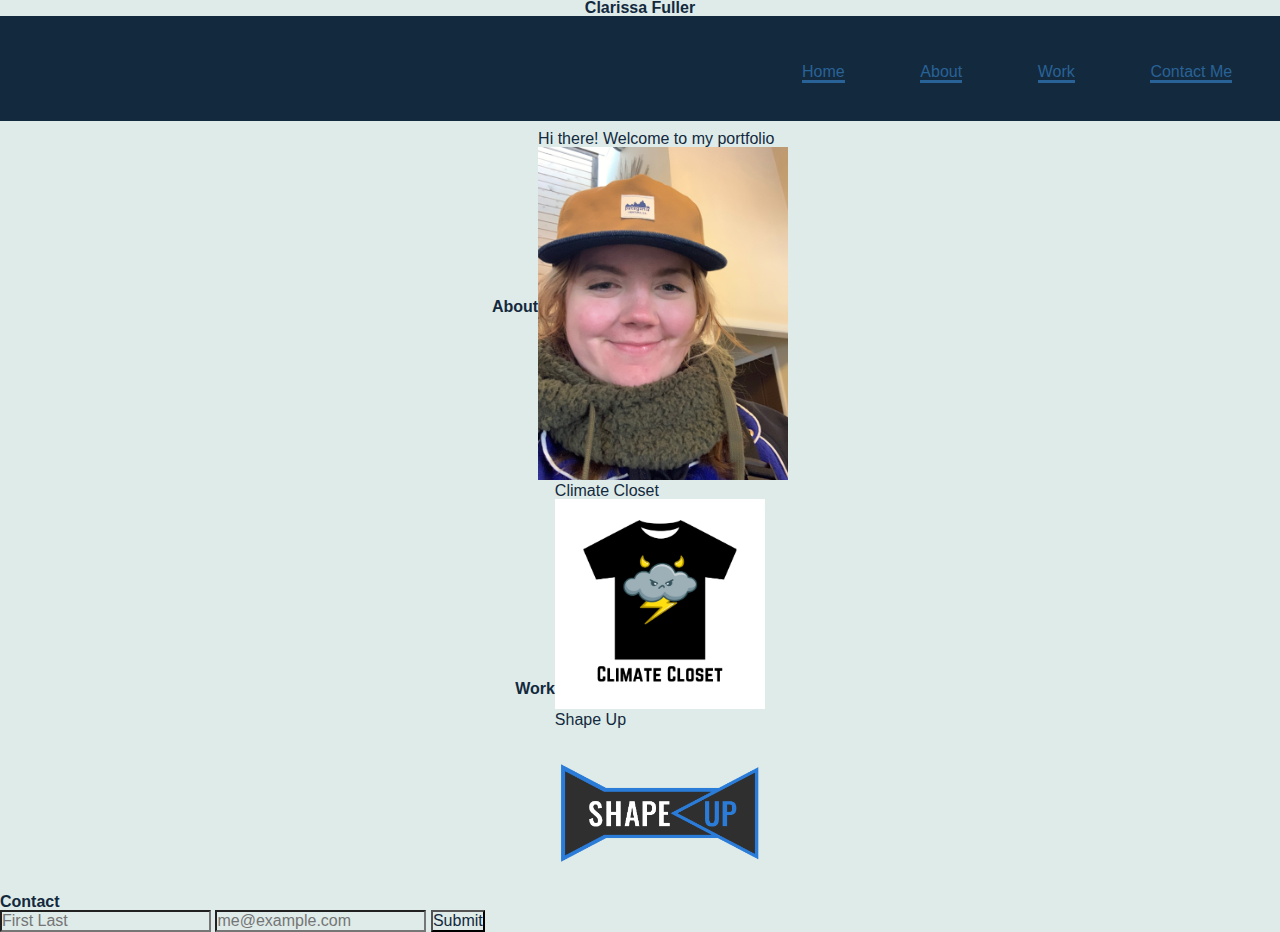
<file: index.html>
<!DOCTYPE html>
<html lang="en">
  <head>
    <meta charset="UTF-8" />
    <meta name="viewport" content="width=device-width, initial-scale=1.0" />
    <title>My Portfolio</title>
    <link rel="stylesheet" href="./assets/reset.css" />
    <link rel="stylesheet" href="./assets/style.css" />
  </head>
  <body>
    <header id="home">
      <h1>Clarissa Fuller</h1>
      <nav>
        <a href="#home">Home</a>
        <a href="#about">About</a>
        <a href="#work">Work</a>
        <a href="#contact">Contact Me</a>
      </nav>
    </header>
    <main>
      <div id="about">
        <div class="word-box">
          <h2>About</h2>
        </div>
        <div id="about-info">
          <p>Hi there! Welcome to my portfolio</p>
          <img id="self-pic" src="./assets/images/IMG_0048.jpg" alt="self" />
        </div>
      </div>
      <div id="work">
        <div class="word-box">
          <h2>Work</h2>
        </div>
        <div id="project">
          <div id="project-1-card">
            <p>Climate Closet</p>
            <a href="https://sentuhxd.github.io/climate-closet/">
              <img
                id="climate-closet-logo"
                src="./assets/images/climate-closet-logo.png"
                alt="climate closet logo"
            /></a>
          </div>
          <div id="project-2-card">
            <p>Shape Up</p>
            <a href="https://shape-up-4300c0d6cf80.herokuapp.com/">
              <img
                id="climate-closet-logo"
                src="./assets/images/shapeup2.png"
                alt="shape up logo"
            /></a>
          </div>
        </div>
      </div>
      <div id="contact">
        <div class="word-box">
          <h2>Contact</h2>
        </div>
        <form id="contact-form">
          <input id="username" type="text" placeholder="First Last" />
          <input id="email" type="text" placeholder="me@example.com" />
          <button type="submit">Submit</button>
        </form>
      </div>
    </main>
  </body>
</html>
</file>
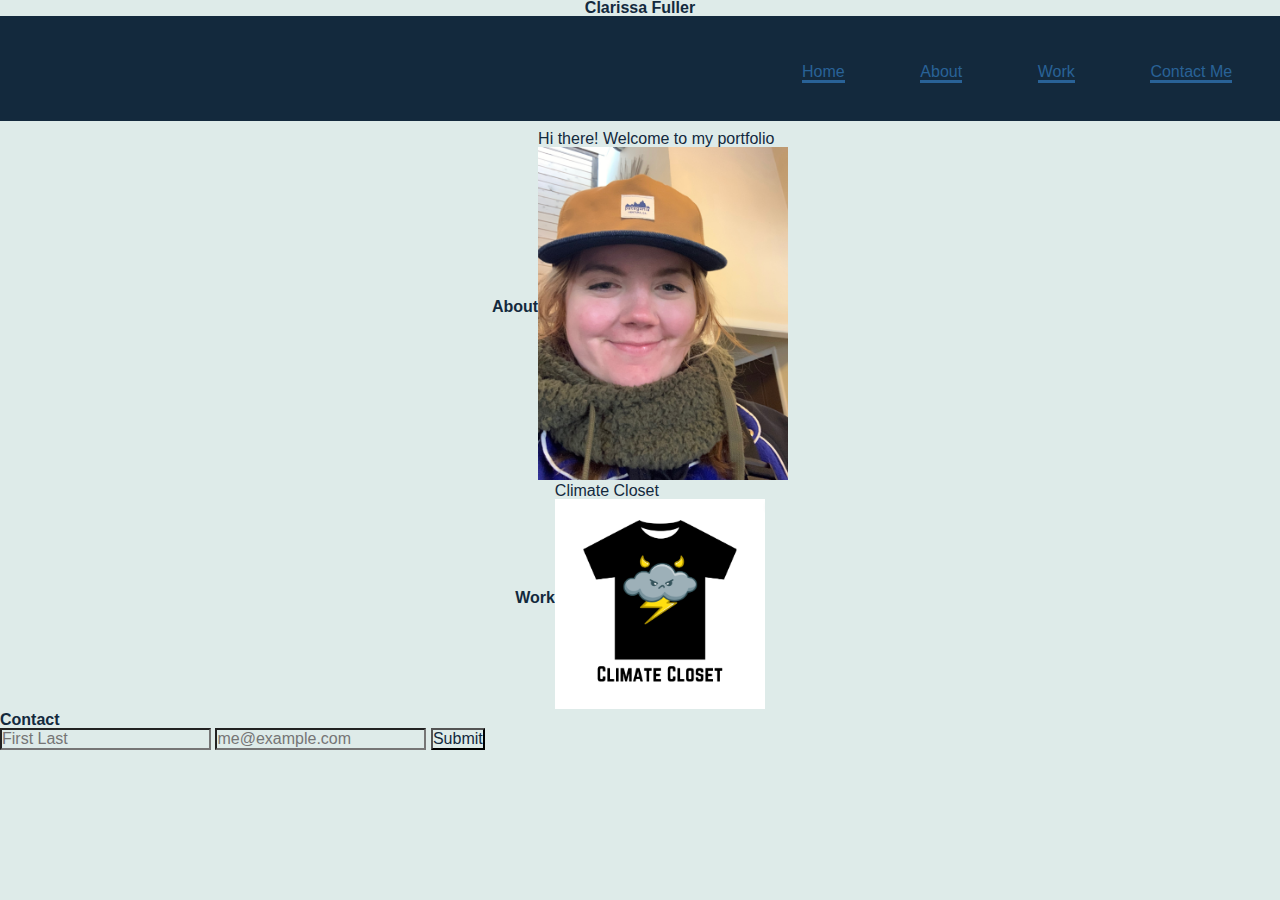
<file: index2.html>
<!DOCTYPE html>
<html lang="en">
  <head>
    <meta charset="UTF-8" />
    <meta name="viewport" content="width=device-width, initial-scale=1.0" />
    <title>My Portfolio</title>
    <link rel="stylesheet" href="./assets/reset.css" />
    <link rel="stylesheet" href="./assets/style.css" />
  </head>
  <body>
    <header id="home">
      <h1>Clarissa Fuller</h1>
      <nav>
        <a href="#home">Home</a>
        <a href="#about">About</a>
        <a href="#work">Work</a>
        <a href="#contact">Contact Me</a>
      </nav>
    </header>
    <main>
      <div id="about">
        <div class="word-box">
          <h2>About</h2>
        </div>
        <div id="about-info">
          <p>Hi there! Welcome to my portfolio</p>
          <img id="self-pic" src="./assets/images/IMG_0048.jpg" alt="self" />
        </div>
      </div>
      <div id="work">
        <div class="word-box">
          <h2>Work</h2>
        </div>
        <div id="project">
          <div id="project-1-card">
            <p>Climate Closet</p>
            <a href="https://sentuhxd.github.io/climate-closet/">
              <img
                id="climate-closet-logo"
                src="./assets/images/climate-closet-logo.png"
                alt="climate closet logo"
            /></a>
          </div>
        </div>
      </div>
      <div id="contact">
        <div class="word-box">
          <h2>Contact</h2>
        </div>
        <form id="contact-form">
          <input id="username" type="text" placeholder="First Last" />
          <input id="email" type="text" placeholder="me@example.com" />
          <button type="submit">Submit</button>
        </form>
      </div>
    </main>
  </body>
</html>
</file>
<file: assets/style.css>
* {
  box-sizing: border-box;
  background-color: rgb(222, 235, 233);
  font-family: "Lucida Sans", "Lucida Sans Regular", "Lucida Grande",
    "Lucida Sans Unicode", Geneva, Verdana, sans-serif;
  color: #13293d;
}

body {
}

header {
  text-align: center;
  background: #13293d;
  color: #fff;
}

nav {
  display: flex;
  /* Align the child elements to the right side of the parent */
  justify-content: flex-end;
  background: none;
  margin: 10px;
}

nav a {
  color: #296297;
  text-decoration: none;
  text-align: center;
  background: none;
  border-bottom: #296297 3px solid;
  margin: 3%;
  display: flex;
  justify-content: flex-end;
  flex-wrap: wrap;
}

#about {
  display: flex;
  flex-direction: row;
  justify-content: center;
  align-items: center;
}

#self-pic {
  width: 250px;
}

#work {
  display: flex;
  flex-direction: row;
  justify-content: center;
  align-items: center;
}

#climate-closet-logo {
  width: 210px;
}
</file>
